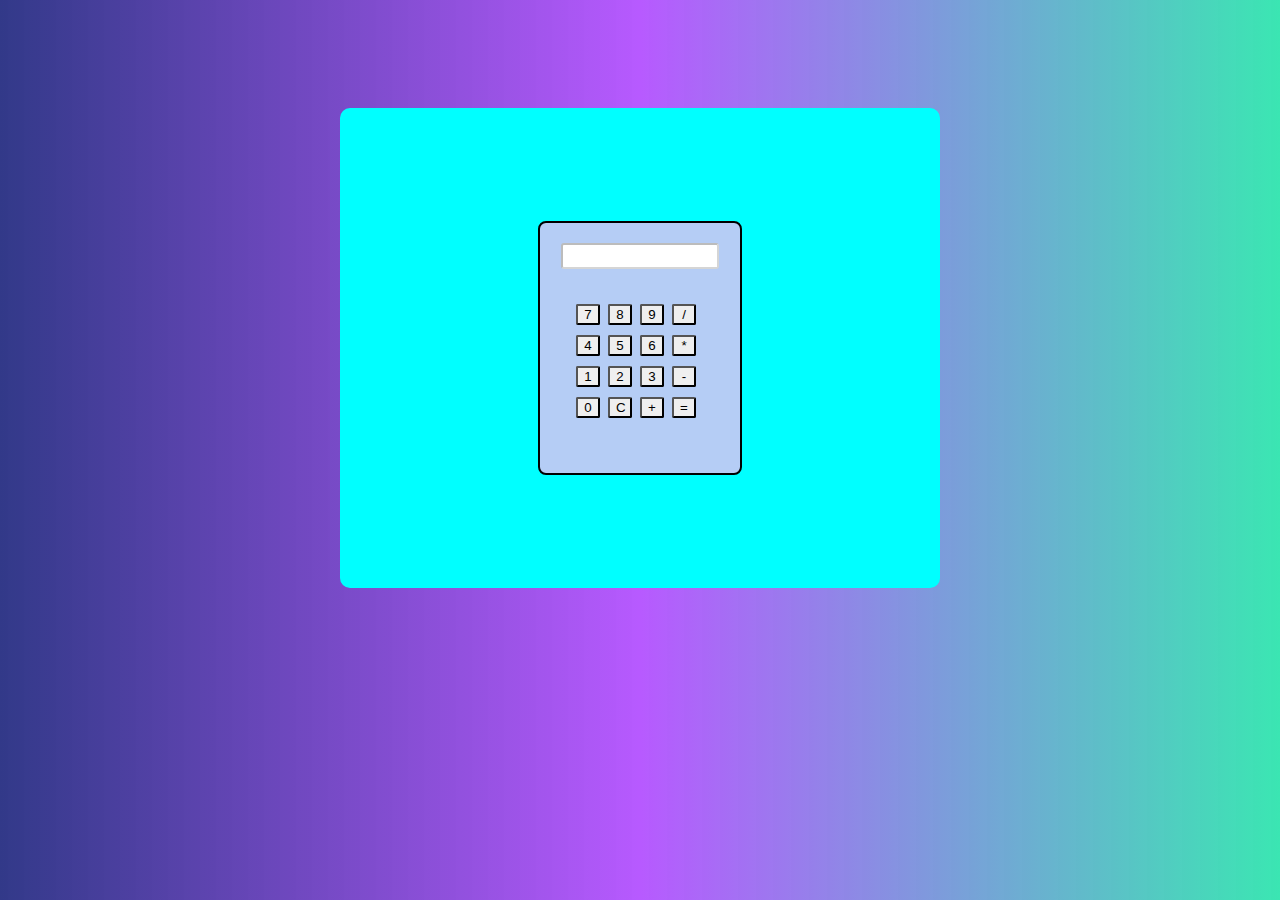
<file: 02/index.html>
<!DOCTYPE html>
<html lang="pt-br">
<head>
    <meta charset="UTF-8">
    <link rel="stylesheet" href="style.css">
    <title>Document</title>
</head>
<body>
    <div class="caixa"> 
        <div class="calculadora">
        <input type="text" id="visor" disabled>

        <div class="teclado">
        <button class="numero" onclick="calculadora.adicionarNumero('7')">7</button>
        <button class="numero" onclick="calculadora.adicionarNumero('8')">8</button>
        <button class="numero" onclick="calculadora.adicionarNumero('9')">9</button>
        <!-- para adivisão -->
        <button class="operacao" onclick="calculadora.adicionarOperacao('/')">/</button>
        </div>

        <div class="teclado"><button class="numero" onclick="calculadora.adicionarNumero('4')">4</button>
        <button class="numero" onclick="calculadora.adicionarNumero('5')">5</button>
        <button class="numero" onclick="calculadora.adicionarNumero('6')">6</button>

            <!--Para multiplicar-->
            <button class="operacao" onclick="calculadora.adicionarOperacao('*')">*</button></div>
        <!--4 a 6-->
        
        <div class="teclado">            <button class="numero" onclick="calculadora.adicionarNumero('1')">1</button>
            <button class="numero" onclick="calculadora.adicionarNumero('2')">2</button>
            <button class="numero" onclick="calculadora.adicionarNumero('3')">3</button>
            <!--Para adicionar-->
            <button class="operacao" onclick="calculadora.adicionarOperacao('-')">-</button>
            </div>
            <!--do 1 ao 3-->

            <div class="teclado">
                <button class="numero" onclick="calculadora.adicionarNumero('0')">0</button>

                <!--Zerar a Calculadora-->
                <button class="operacao" onclick="calculadora.limpar()">C</button>
                <!--Adicionar-->
                <button class="operacao" onclick="calculadora.adicionarOperacao('+')">+</button>
    
                <!--resultado-->
                <button class="operacao" onclick="calculadora.resultado()">=</button>  
            </div>
            
        </div></div>
   
    <script src="main.js"></script>
</body>
</html>
</file>
<file: 02/style.css>
.caixa{
    display: flex;
    justify-content: center;
    align-items: center;
    background-color: aqua;
    height: 480px;
    width: 600px;
    border-radius: 10px;
    margin-top: 100px;
}

body{
    display: flex;
    flex-direction: column;
    align-items: center;
    background-image: linear-gradient(90deg, rgba(0, 9, 108, 0.804), rgba(144, 0, 255, 0.648) ,rgba(6, 223, 158, 0.789) );;
}

.teclado{
    display: flex;
}
input{
    margin-bottom: 25px;
    margin-top: 20px;
    width: 150px;
    margin-left: 10px;
    margin-right: 10px;
    border-radius: 3px;
    background-color: white;
    height: 20px;
}
.calculadora{
    display: flex;
    flex-direction: column;
    align-items: center;
    border: 2px solid black;
    height: 250px;
    width: 200px;
    border-radius: 8px;
    background-color: rgb(181, 205, 245);
}

button{
    width: 24px;
    margin-right: 8px;
    margin-top: 10px;
    border-radius: 2px;
}
</file>
